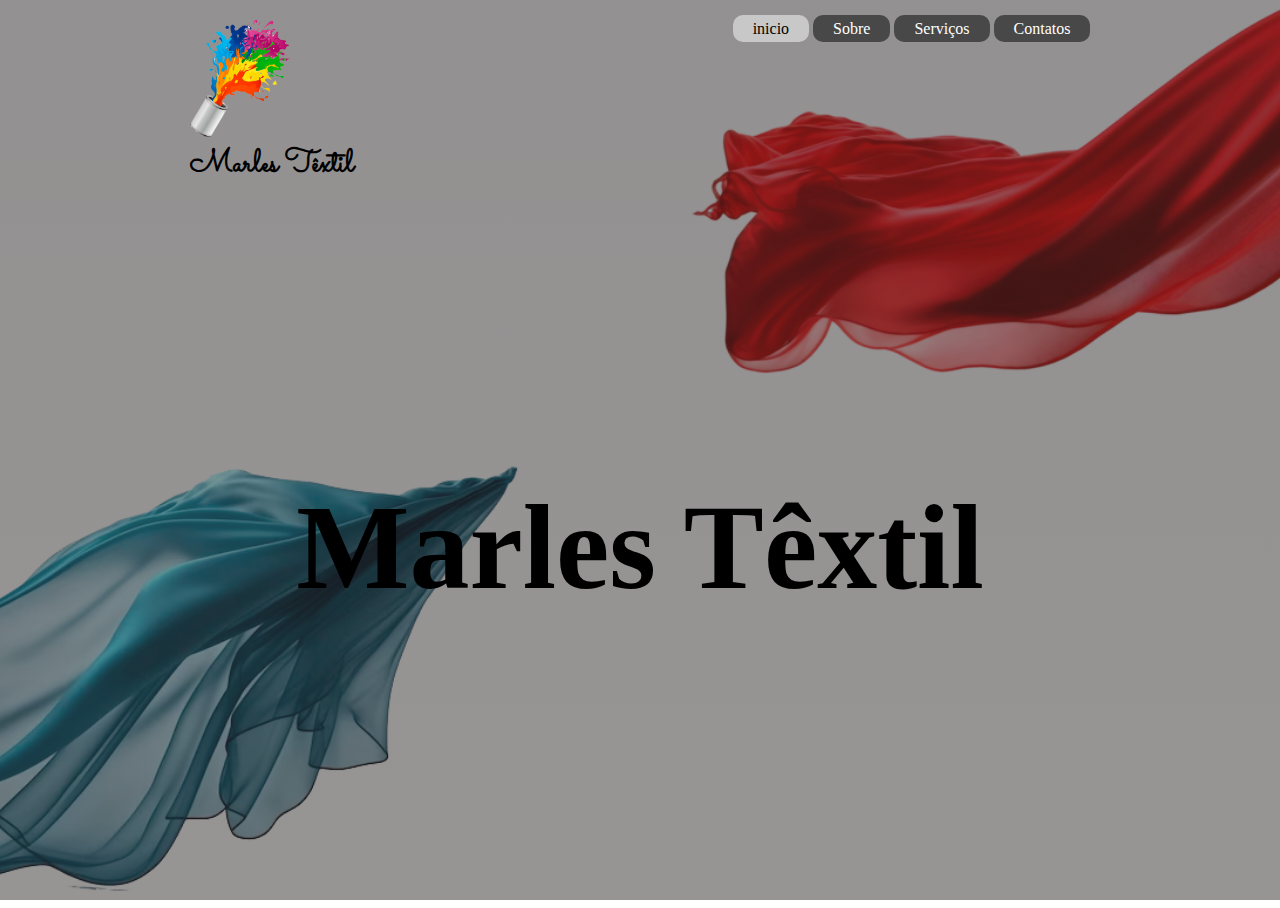
<file: index.html>
<!DOCTYPE html>
<html lang="pt-br">

<head>
    <meta charset="UTF-8">
    <meta name="viewport" content="width=device-width, initial-scale=1.0">
    <title>Marles Têxtil</title>
    <link rel="shortcut icon" href="./Foto/icon.marles.png" type="image/x-icon">
    
    <link rel="stylesheet" href="style.css">
</head>

<body>
    <main>
        <Section id="home">
            <header>
                <div class="text">
                   <img src="./Foto/icon.marles.png" class="logo">
                   <h1>Marles Têxtil</h1>
                </div>
                <nav class="menu">
                    <ul>
                        <li><a href="#" class="Link_ativo">inicio</a></li>
                        <li><a href="./sobre.html" >Sobre</a></li>
                        <li><a href="#">Serviços</a></li>
                        <li><a href="./contatos.html">Contatos</a></li>
                    </ul>
                </nav>
            </header>
            <main class="center_text">
                <h1>Marles Têxtil</h1>
            </main>
        </Section>
    </main>

</body>

</html>
</file>
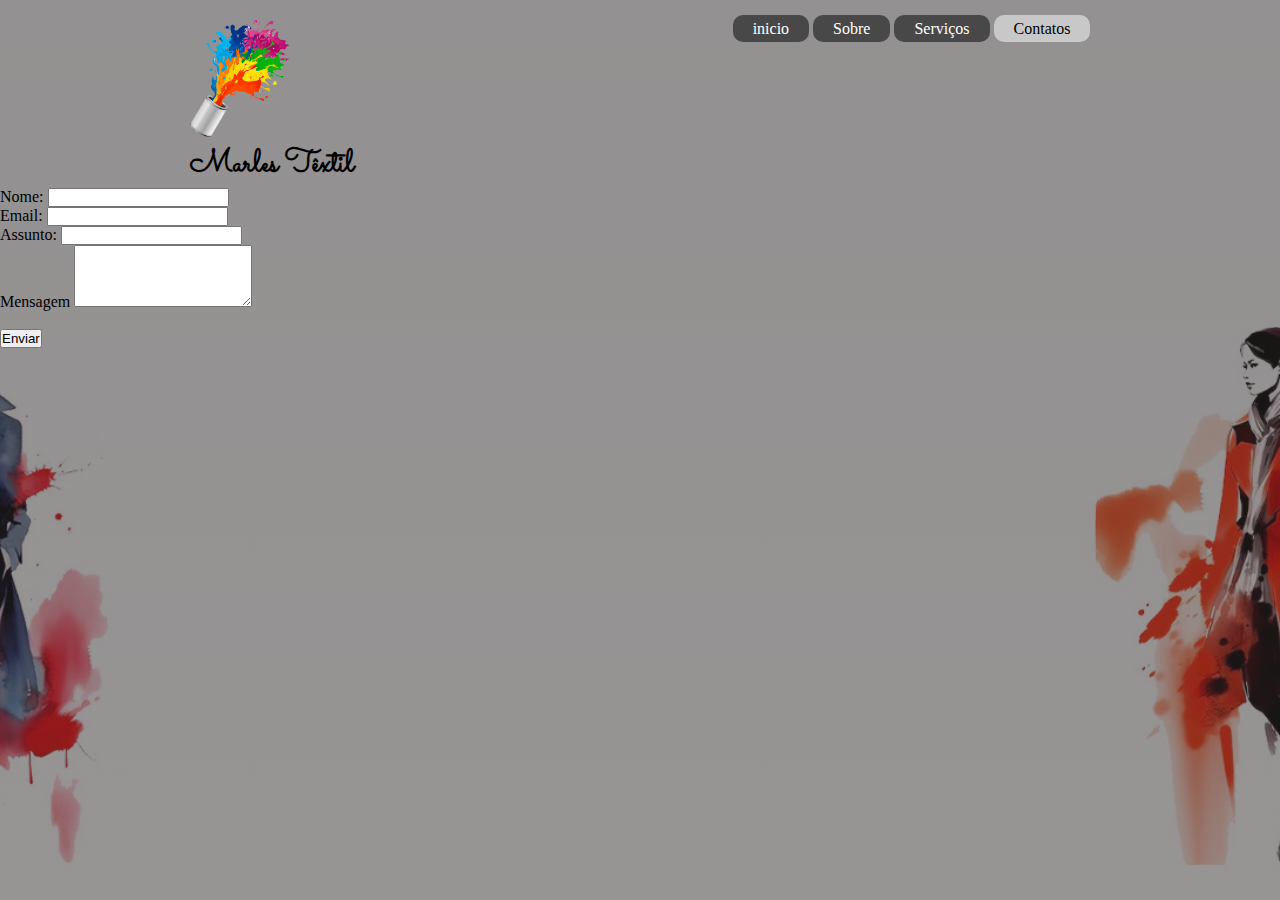
<file: contatos.html>
<!DOCTYPE html>
<html lang="pt-br">

<head>
    <meta charset="UTF-8">
    <meta name="viewport" content="width=device-width, initial-scale=1.0">
    <title>Contatos - Marles Têxtil</title>

    <link rel="shortcut icon" href="Foto/icon.marles.png" type="image/x-icon">

    <link rel="stylesheet" href="./style.css">
</head>

<body>
    <section id="sobre">

        <header>
            <div class="text">
                <img src="./Foto/icon.marles.png" class="logo">
                <h1>Marles Têxtil</h1>
            </div>
            <nav class="menu">
                <ul>
                    <li><a href="./index.html">inicio</a></li>
                    <li><a href="./sobre.html">Sobre</a></li>
                    <li><a href="#">Serviços</a></li>
                    <li><a href="#" class="Link_ativo" >Contatos</a></li>
                </ul>
            </nav>
        </header>


        <main>
            <!-- required exibe uma mensagem de campo obrigatorio -->
         
            <form action="#" method="get" id="info" >

                <label for="nome">Nome:</label>
                <input type="text" maxlength="100" id="nome" name="nome" >
                <br>
    
                <label for="email">Email:</label>
                <input type="email" id="email" name="assunto" > 
                <br>
    
                <label for="assunto">Assunto:</label>
                <input type="text" id="assunto"  name="assunto" >
                <br>
    
                <label for="mensagem">Mensagem</label>
                <textarea id="mensagem" name="mensagem" rows="4" ></textarea>
                <br>
    
                <br>
                <input type="submit" value="Enviar">
            </form>
    
        </main>
    </section>

   

</body>
<script src="./contatos.js"></script>
</html>
</file>
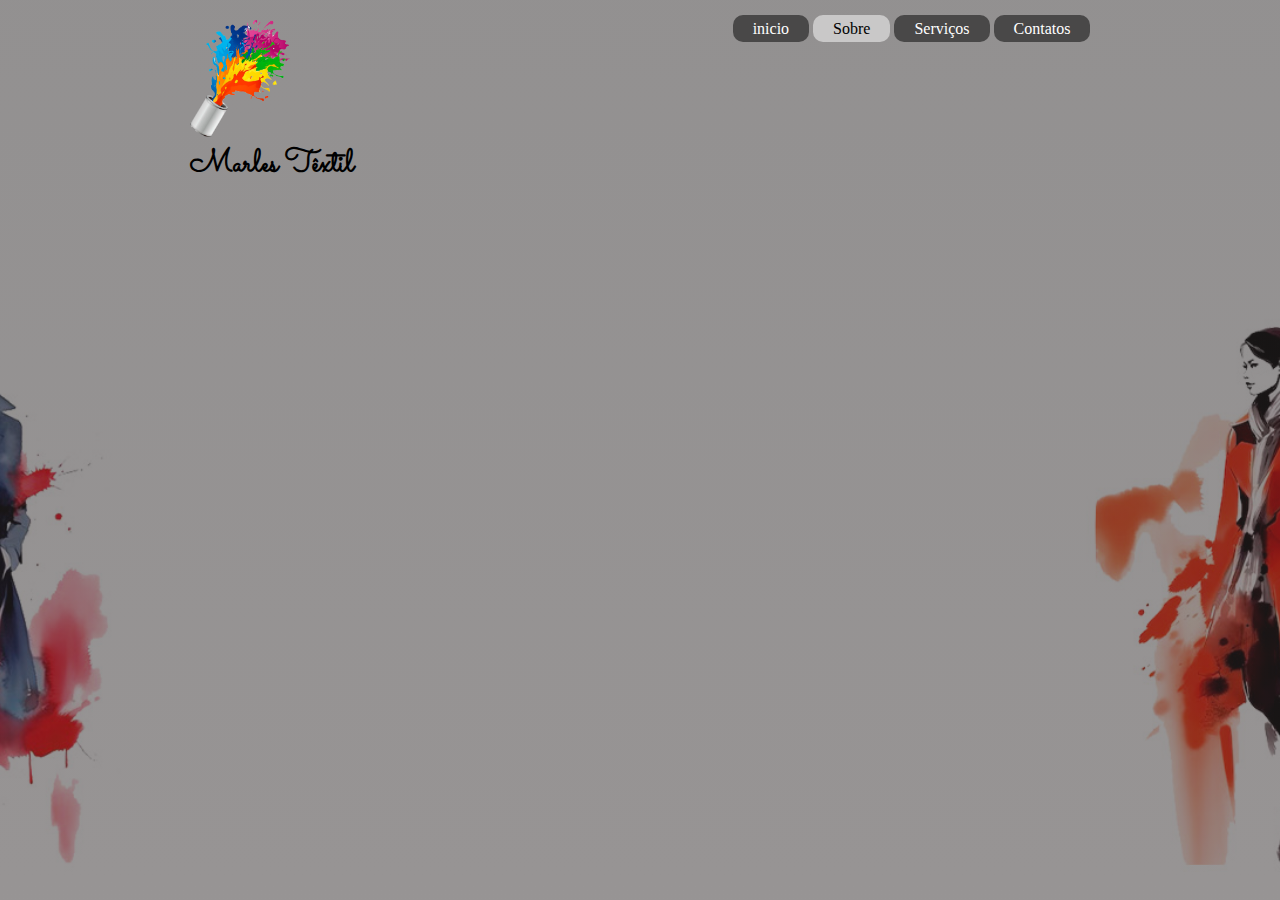
<file: sobre.html>
<!DOCTYPE html>
<html lang="pt-br">

<head>
    <meta charset="UTF-8">
    <meta name="viewport" content="width=device-width, initial-scale=1.0">
    <title>Sobre - Marles Têxtil</title>
    <link rel="shortcut icon" href="Foto/icon.marles.png" type="image/x-icon">

    <link rel="stylesheet" href="./style.css">
    
</head>

<body>
    <main>
        <section id="sobre">

            <header>
                <div class="text">
                    <img src="./Foto/icon.marles.png" class="logo">
                    <h1>Marles Têxtil</h1>
                </div>
                <nav class="menu">
                    <ul>
                        <li><a href="./index.html">inicio</a></li>
                        <li><a href="#" class="Link_ativo">Sobre</a></li>
                        <li><a href="#">Serviços</a></li>
                        <li><a href="./contatos.html">Contatos</a></li>
                    </ul>
                </nav>
            </header>
        </section>

    </main>

</body>

</html>
</file>
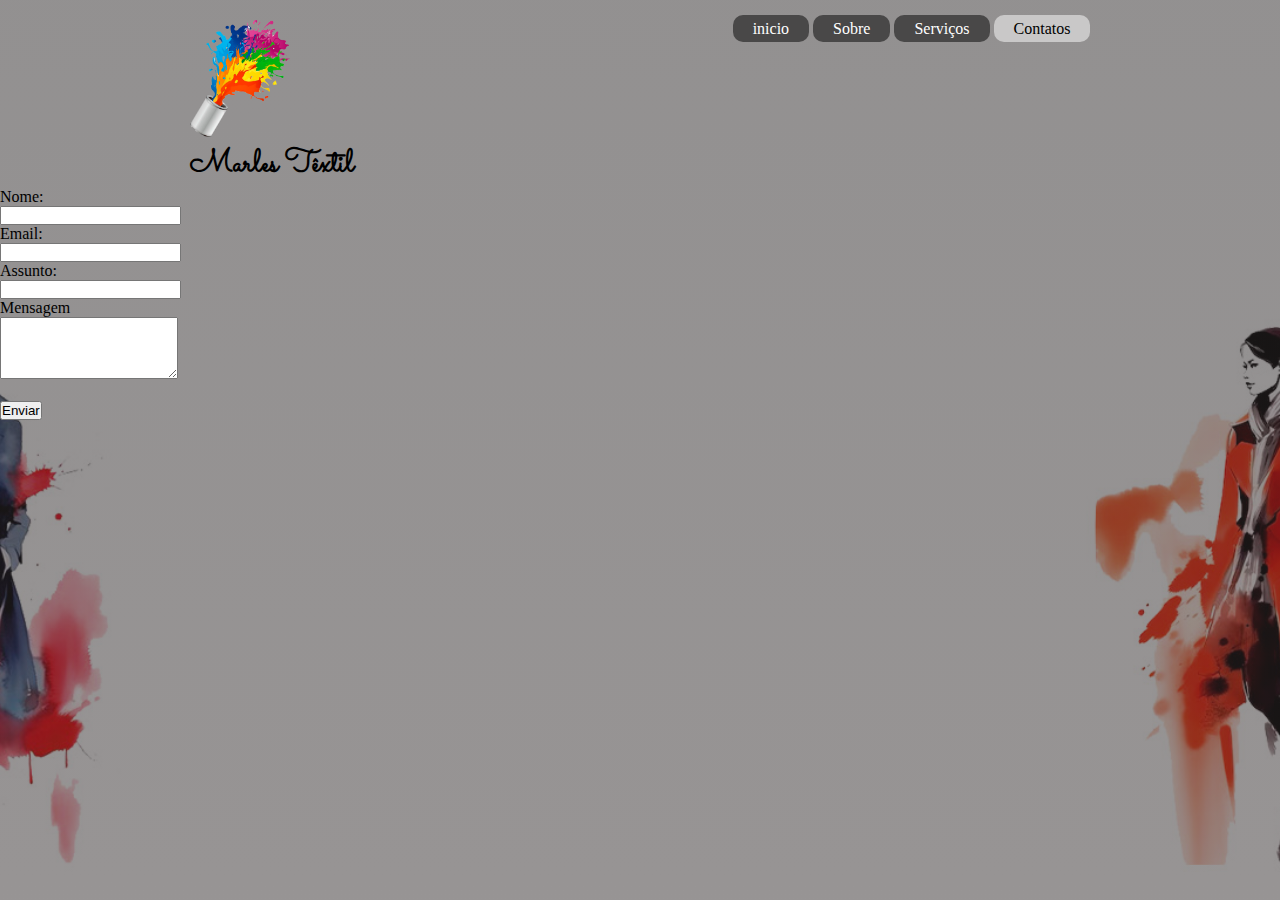
<file: Marles-main/contatos.html>
<!DOCTYPE html>
<html lang="pt-br">

<head>
    <meta charset="UTF-8">
    <meta name="viewport" content="width=device-width, initial-scale=1.0">
    <title>Contatos - Marles Têxtil</title>

    <link rel="shortcut icon" href="Foto/icon.marles.png" type="image/x-icon">

    <link rel="stylesheet" href="./style.css">
</head>

<body>
    <section id="sobre">

        <header>
            <div class="text">
                <img src="./Foto/icon.marles.png" class="logo">
                <h1>Marles Têxtil</h1>
            </div>
            <nav class="menu">
                <ul>
                    <li><a href="./index.html">inicio</a></li>
                    <li><a href="./sobre.html">Sobre</a></li>
                    <li><a href="#">Serviços</a></li>
                    <li><a href="#" class="Link_ativo">Contatos</a></li>
                </ul>
            </nav>
        </header>


        <main>
            <!-- required exibe uma mensagem de campo obrigatorio 

             rows tamanho da blocos ou colunas 

             maxlength limite de caracteres pode conter

             Type são inputs 
             button- criar botão
              checkbox - Uma caixa de seleção
             color - caixa de escolha de cor
              date - campo para preencher a datas
              email - campo verifica se o balor possuio o simbolo @
             file - envio de arquivos
             hidden - campo escondido 
             image - envia imagens
             nunber - adiciona somente  números
             -->

            <div class=tta>
             <form action="#" method="get" id="info">

                <label for="nome">Nome:</label>
                <input type="text" maxlength="100" id="nome" name="nome">
                <br>

                <label for="email">Email:</label>
                <input type="email" id="email" name="assunto">
                <br>

                <label for="assunto">Assunto:</label>
                <input type="text" id="assunto" name="assunto">
                <br>

                <label for="mensagem">Mensagem</label>
                <textarea id="mensagem" name="mensagem" rows="4"></textarea>
                <br>

                <br>
                <input type="submit" value="Enviar">
            </form>
        </div>

        </main>
    </section>



</body>
<script src="./script/contatos.js"></script>

</html>
</file>
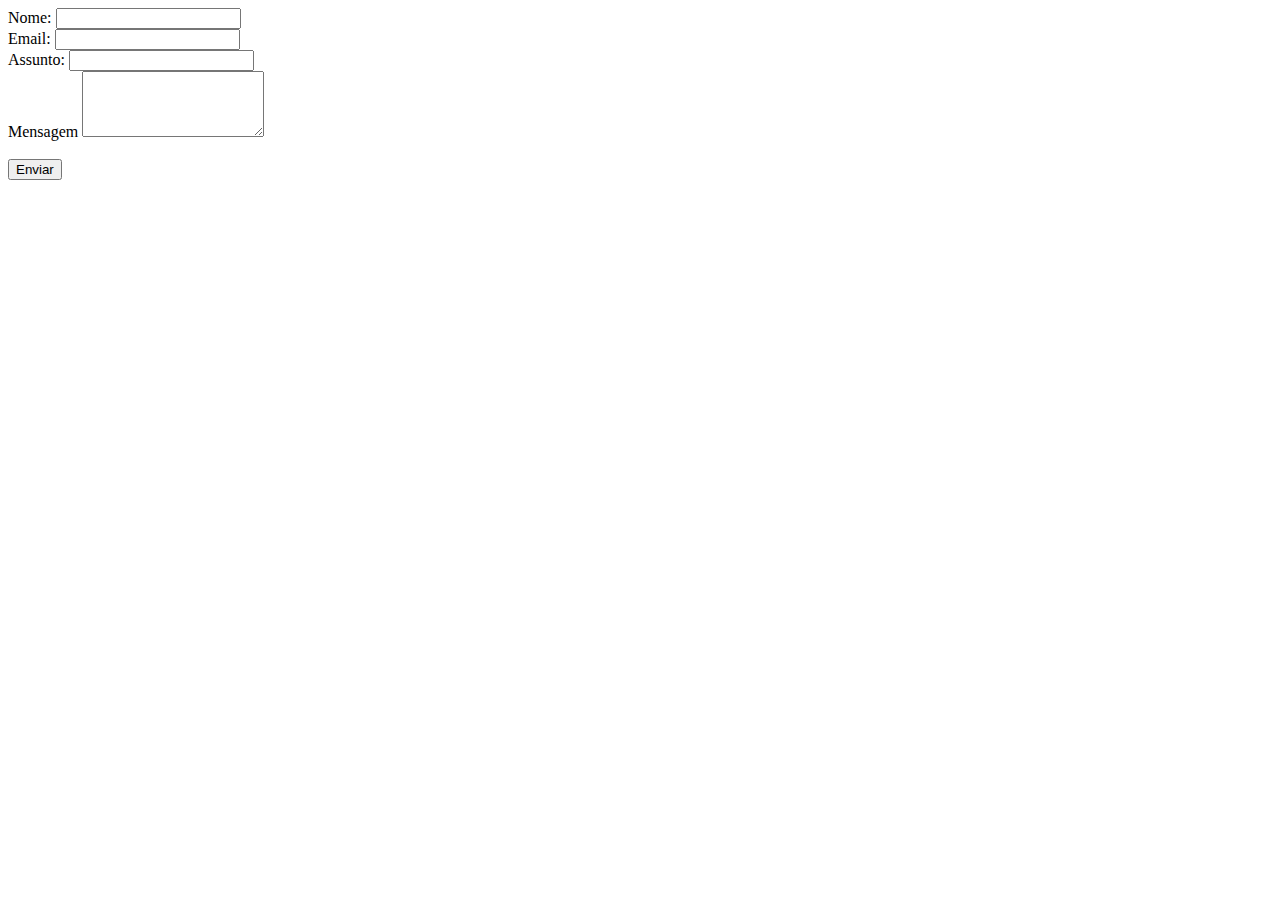
<file: Marles-main/teste.html>
<!DOCTYPE html>
<html lang="pt-br">

<head>
    <meta charset="UTF-8">
    <meta name="viewport" content="width=device-width, initial-scale=1.0">
    <title>Document</title>
</head>

<body>


    <form action="#" method="get" id="test">

        <label for="nome">Nome:</label>
        <input type="text" maxlength="100" id="nome" name="nome"> 
        <!-- maxlength limite de caracteres pode conter -->
        <br>

        <label for="email">Email:</label>
        <input type="email" id="email" name="assunto">
        <br>

        <label for="assunto">Assunto:</label>
        <input type="text" id="assunto" name="assunto">
        <br>

        <label for="mensagem">Mensagem</label>
        <textarea id="mensagem" name="mensagem" rows="4"></textarea>
        <!-- rows tamanho da blocos ou colunas  -->
        <br>

        <br>
        <input type="submit" value="Enviar">
        <!--
        Type são inputs 
        button- criar botão
        checkbox - Uma caixa de seleção
        color - caixa de escolha de cor
        date - campo para preencher a datas
        email - campo verifica se o balor possuio o simbolo @
        file - envio de arquivos
        hidden - campo escondido 
        image - envia imagens
        nunber - adiciona somente  números
    -->
    </form>



</body>

</htmlca
</file>
<file: style.css>
@import url('https://fonts.googleapis.com/css2?family=Permanent+Marker&family=Sacramento&display=swap');
*{
    margin: 0;
    padding: 0;
}
.logo{
    width: 100px;
}
.text h1{
    font-family: 'Permanent Marker', cursive;
font-family: 'Sacramento', cursive;
}
.menu ul{
    list-style: none;
}
.menu ul li{
    display: inline-block;
}
.menu ul li a{
    text-decoration: none;
    /* border: 2px solid rgb(255, 255, 255); borda do navbar */
    padding: 5px 20px  5px 20px; 
    /* padding: 20px;  top , right , bottom , left(Cima, esquerda ,baixo , direita)*/
    border-radius: 10px; /* deixa borda curvada*/
    background-color: rgba(0, 0, 0, 0.5); /*Rgba deixa transparente*/
    color:white;
}
.menu ul li a.Link_ativo , .menu ul li a:hover {
    background-color: rgba(255, 255, 255, 0.5);
    color: black;
    
}
#home{
background:linear-gradient(rgba(44, 40,40, 0.514),rgba(48,42,42,0.5)),url(./Foto/Fundo.marles.png);
height: 100vh;
background-size: cover;
background-position: center;
background-repeat: no-repeat;
}
menu{
    margin-right: 40vh;
}
header{
    display: flex;
    align-content: top;
    padding-top: 20px;
    justify-content:space-around;
    /* separa o meio e as laterais */
}
#home main{
    display: flex; 
    height: 80%;
    align-items: center;
    /* align-items precisa de valor para ele poder mudar usando height */
    justify-content: center;
    /* ele localiza centro da tela */
}
.center_text h1{
    font-size: 120px;
}
#sobre{
    background: linear-gradient(rgba(44,40,40,0.514),rgba(48,42,42,0.5)), url(./Foto/fundo2.jpg);
    height: 100vh;
    background-size: cover;
    background-position: center; 
    background-repeat: no-repeat;
}
#contato{
    background: linear-gradient(rgba(44,40,40,0.514),rgba(48,42,42,0.5)), url(./Foto/fundo2.jpg);
    height: 100vh;
    background-size: cover;
    background-position: center; 
    background-repeat: no-repeat;
}
.Info{
    display:flex;
    align-items: center;
    justify-content: flex-end;
}
</file>
<file: Marles-main/style.css>
@import url('https://fonts.googleapis.com/css2?family=Permanent+Marker&family=Sacramento&display=swap');
*{
    margin: 0;
    padding: 0;
}
.logo{
    width: 100px;
}
.text h1{
    font-family: 'Permanent Marker', cursive;
font-family: 'Sacramento', cursive;
}
.menu ul{
    list-style: none;
}
.menu ul li{
    display: inline-block;
}
.menu ul li a{
    text-decoration: none;
    /* border: 2px solid rgb(255, 255, 255); borda do navbar */
    padding: 5px 20px  5px 20px; 
    /* padding: 20px;  top , right , bottom , left(Cima, esquerda ,baixo , direita)*/
    border-radius: 10px; /* deixa borda curvada*/
    background-color: rgba(0, 0, 0, 0.5); /*Rgba deixa transparente*/
    color:white;
}
.menu ul li a.Link_ativo , .menu ul li a:hover {
    background-color: rgba(255, 255, 255, 0.5);
    color: black;
    
}
#home{
background:linear-gradient(rgba(44, 40,40, 0.514),rgba(48,42,42,0.5)),url(./Foto/Fundo.marles.png);
height: 100vh;
background-size: cover;
background-position: center;
background-repeat: no-repeat;
}
menu{
    margin-right: 40vh;
}
header{
    display: flex;
    align-content: top;
    padding-top: 20px;
    justify-content:space-around;
    /* separa o meio e as laterais */
}
#home main{
    display: flex; 
    height: 80%;
    align-items: center;
    /* align-items precisa de valor para ele poder mudar usando height */
    justify-content: center;
    /* ele localiza centro da tela */
}
.center_text h1{
    font-size: 120px;
}
#sobre{
    background: linear-gradient(rgba(44,40,40,0.514),rgba(48,42,42,0.5)), url(./Foto/fundo2.jpg);
    height: 100vh;
    background-size: cover;
    background-position: center; 
    background-repeat: no-repeat;
}
#contato{
    background: linear-gradient(rgba(44,40,40,0.514),rgba(48,42,42,0.5)), url(./Foto/fundo2.jpg);
    height: 100vh;
    background-size: cover;
    background-position: center; 
    background-repeat: no-repeat;
}
.Info{
    display:flex;
    align-items: center;
    justify-content: flex-end;
}
.tta{
    display: flex;
    justify-content:center;
    align-items: center;
    width: 200px;
   
}
</file>
